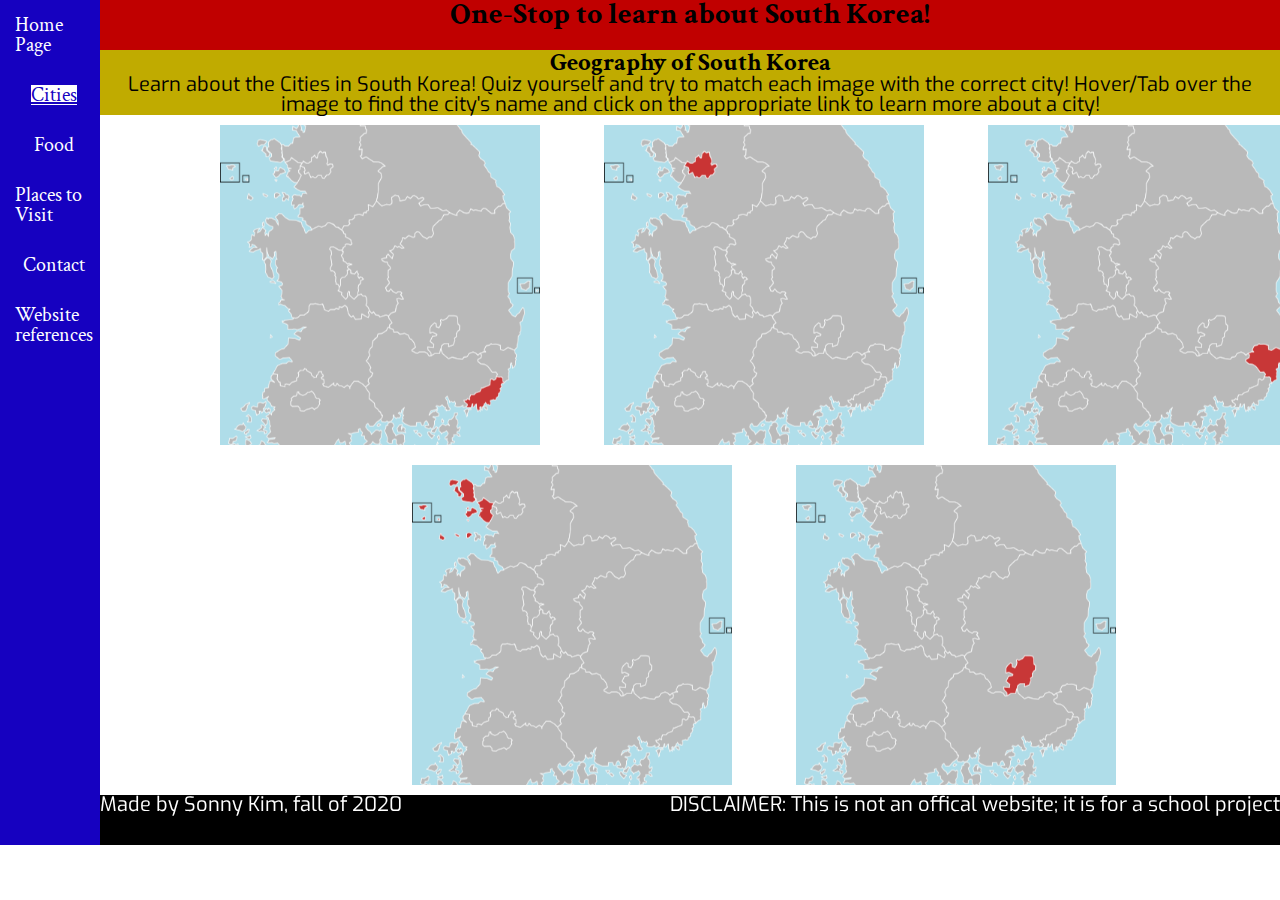
<file: geography.html>
<!DOCTYPE html>
<html lang="en">
    <head>
        <script async src="https://www.googletagmanager.com/gtag/js?id=G-PVMTRM331D"></script>
<script>
  window.dataLayer = window.dataLayer || [];
  function gtag(){dataLayer.push(arguments);}
  gtag('js', new Date());

  gtag('config', 'G-PVMTRM331D');
</script>
        <link rel="stylesheet" type="text/css" href="css/html5reset.css">
        <link rel="stylesheet" type="text/css" href="css/style.css">
        <link rel="stylesheet" type="text/css" href="css/main1.css">
        <link rel="preconnect" href="https://fonts.gstatic.com">
        <link rel="preconnect" href="https://fonts.gstatic.com">
        <link href="https://fonts.googleapis.com/css2?family=Crimson+Text&family=Exo:wght@300&display=swap" rel="stylesheet">
        <meta name="viewport" content="width=device-width, initial-scale=1.0">
        <meta charset="utf-8">
        <title>City</title>
    </head>
    <body class="body">
        <a class="skiptomain" href="#main">Skip to Main</a>
        <header class="header">
            <h1>One-Stop to learn about South Korea!</h1>
        </header>
        <nav id="nav">
            <a href="index.html">Home Page</a>
            <a class="currentPage" href="geography.html">Cities</a>
            <a href="food.html">Food</a>
            <a href="places.html">Places to Visit</a>
            <a href="contact.html">Contact</a>
            <a href="references.html">Website references</a>
        </nav>
        <main id=main class="main">
        <section class="section1">
            <h2> Geography of South Korea</h2>
            <p> Learn about the Cities in South Korea! Quiz yourself and try to match each image with the correct city! Hover/Tab over the image to find the city's name and click on the appropriate link to learn more about a city!</p>
        </section>
        <div class=container>
            <div class=card1>
                <div class=cardInner>
                    <div class=front><img src="img/busanMap.png" alt="Map of Busan"></div>
                    <div tabindex="0" class=back><p>부산(Busan)</p> <!--Got help from Piazza Question@219 respone by Jack Lyons-->
                        <br><a href=https://english.busan.go.kr/index target=_blank>Link to Busan's official website!</a>
                    </div>
                </div>
            </div>
            <div class=card2>
                <div class=cardInner>
                    <div class=front><img src="img/seoulMap.png" alt="Map of Seoul"></div>
                    <div tabindex="0" class=back><p>서울(Seoul)</p><br><a href=http://english.seoul.go.kr/#none target=_blank>Link to Seoul's offical website!</a></div><!--Got help from Piazza Question@219 respone by Jack Lyons-->
                </div>
            </div>
            <div class=card3>
                <div class=cardInner>
                    <div class=front><img src="img/ulsanMap.png" alt="Map of Ulsan"></div>
                    <div tabindex="0" class=back><p>울산(Ulsan)</p><br><a href=http://www.ulsan.go.kr/english/index target=_blank>Link to Ulsan's official website!</a></div><!--Got help from Piazza Question@219 respone by Jack Lyons-->
                </div>
            </div>
            <div class=card4>
                <div class=cardInner>
                    <div class=front><img src="img/incheonMap.png" alt="Map of incheon"></div>
                    <div tabindex="0" class=back><p>인천(Incheon)</p><!--Got help from Piazza Question@219 respone by Jack Lyons-->
                    <br><a href=https://www.incheon.go.kr/en/index target=_blank> Link to Incheon's official website!</a></div>
                </div>
            </div>
            <div class=card5>
                <div class=cardInner>
                    <div class=front><img src="img/daeguMap.png" alt="Map of Daegu"></div>
                    <div  tabindex="0" class=back><p>대구(Daegu)</p><!--Got help from Piazza Question@219 respone by Jack Lyons-->
                    <br><a href=http://www.daegu.go.kr/english/index.do target=_blank>Link to Daegu's official website!</a></div>
                </div>
            </div>
            </div>
        </main>
         <footer class="footer">
             <p>Made by Sonny Kim, fall of 2020</p>
             <p>DISCLAIMER: This is not an offical website; it is for a school project</p>
        </footer>
    </body>
</html>
</file>
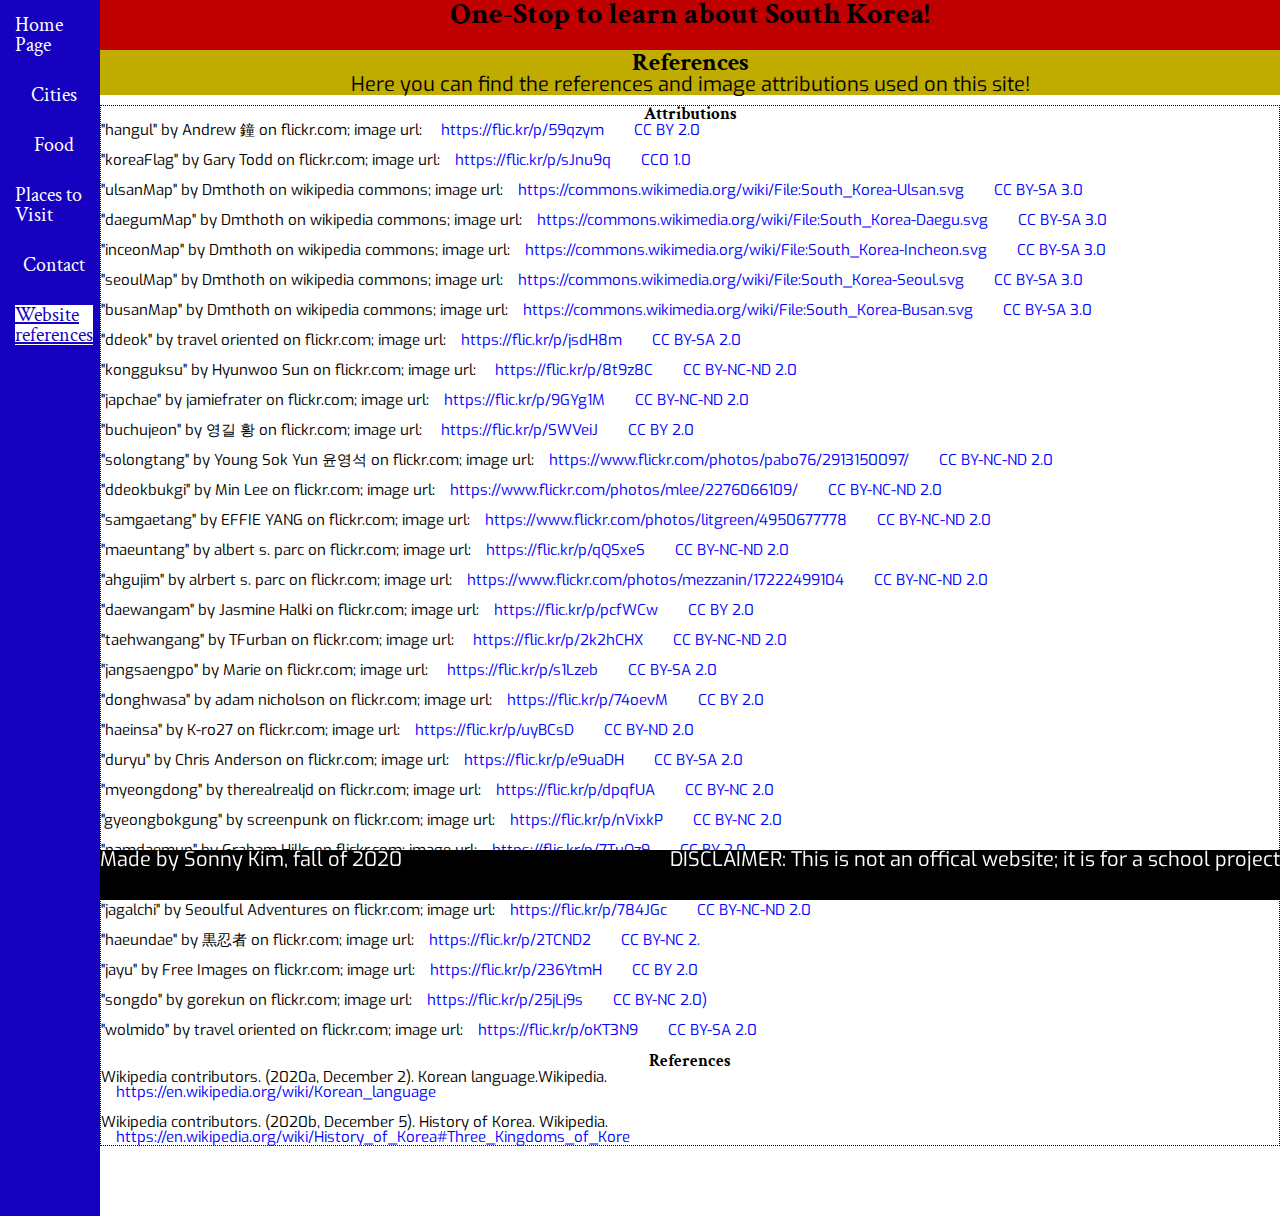
<file: references.html>
<!DOCTYPE html>
<html lang="en">
    <head>
        <script async src="https://www.googletagmanager.com/gtag/js?id=G-23Z4XEHTF7"></script>
<script>
  window.dataLayer = window.dataLayer || [];
  function gtag(){dataLayer.push(arguments);}
  gtag('js', new Date());

  gtag('config', 'G-23Z4XEHTF7');
</script>
        <link rel="stylesheet" type="text/css" href="css/html5reset.css">
        <link rel="stylesheet" type="text/css" href="css/style.css">
        <link rel="stylesheet" type="text/css" href="css/main0.css">
        <link rel="preconnect" href="https://fonts.gstatic.com">
        <link rel="preconnect" href="https://fonts.gstatic.com">
        <link href="https://fonts.googleapis.com/css2?family=Crimson+Text&family=Exo:wght@300&display=swap" rel="stylesheet">
        <meta name="viewport" content="width=device-width, initial-scale=1.0">
        <meta charset="utf-8">
        <title>References and Attributions</title>
    </head>
    <body class="body">
        <a class="skiptomain" href="#main">Skip to Main</a>
        <header class="header">
            <h1>One-Stop to learn about South Korea!</h1>
        </header>
        <nav id="nav">
            <a href="index.html">Home Page</a>
            <a href="geography.html">Cities</a>
            <a href="food.html">Food</a>
            <a href="places.html">Places to Visit</a>
            <a href="contact.html">Contact</a>
            <a class="currentPage" href="references.html">Website references</a>
        </nav>
        <main id=main class="main">
            <section class="section1">
                <h2>References</h2>
                <p> Here you can find the references and image attributions used on this site!</p>
            </section>
            <section class="mainSect3">
                <h3>Attributions</h3>
                <p>"hangul" by Andrew 鐘 on flickr.com; image url: <a href=https://flic.kr/p/59qzym>https://flic.kr/p/59qzym</a><a href=https://creativecommons.org/licenses/by/2.0>CC BY 2.0</a></p>
                <br><p>"koreaFlag" by Gary Todd on flickr.com; image url:<a href=https://flic.kr/p/sJnu9q>https://flic.kr/p/sJnu9q</a><a href=https://creativecommons.org/publicdomain/zero/1.0>CC0 1.0</a></p>
                <br><p>"ulsanMap" by Dmthoth on wikipedia commons; image url:<a href=https://commons.wikimedia.org/wiki/File:South_Korea-Ulsan.svg>https://commons.wikimedia.org/wiki/File:South_Korea-Ulsan.svg</a><a href=https://creativecommons.org/licenses/by-sa/3.0/deed.en>CC BY-SA 3.0</a></p>
                <br><p>"daegumMap" by Dmthoth on wikipedia commons; image url:<a href=https://commons.wikimedia.org/wiki/File:South_Korea-Daegu.svg>https://commons.wikimedia.org/wiki/File:South_Korea-Daegu.svg</a><a href=https://creativecommons.org/licenses/by-sa/3.0/deed.en>CC BY-SA 3.0</a></p>
                <br><p>"inceonMap" by Dmthoth on wikipedia commons; image url:<a href=https://commons.wikimedia.org/wiki/File:South_Korea-Incheon.svg>https://commons.wikimedia.org/wiki/File:South_Korea-Incheon.svg</a><a href=https://creativecommons.org/licenses/by-sa/3.0/deed.en>CC BY-SA 3.0</a></p>
                <br><p>"seoulMap" by Dmthoth on wikipedia commons; image url:<a href=https://commons.wikimedia.org/wiki/File:South_Korea-Seoul.svg>https://commons.wikimedia.org/wiki/File:South_Korea-Seoul.svg</a><a href=https://creativecommons.org/licenses/by-sa/3.0/deed.en>CC BY-SA 3.0</a></p>
                <br><p>"busanMap" by Dmthoth on wikipedia commons; image url:<a href=https://commons.wikimedia.org/wiki/File:South_Korea-Busan.svg>https://commons.wikimedia.org/wiki/File:South_Korea-Busan.svg</a><a href=https://creativecommons.org/licenses/by-sa/3.0/deed.en>CC BY-SA 3.0</a></p>
                <br><p>"ddeok" by travel oriented on flickr.com; image url:<a href=https://flic.kr/p/jsdH8m>https://flic.kr/p/jsdH8m</a><a href=https://creativecommons.org/licenses/by-sa/2.0>CC BY-SA 2.0 </a></p>
                <br><p>"kongguksu" by Hyunwoo Sun on flickr.com; image url: <a href=https://flic.kr/p/8t9z8C>https://flic.kr/p/8t9z8C</a><a href=https://creativecommons.org/licenses/by-nc-nd/2.0>CC BY-NC-ND 2.0</a></p>
                <br><p>"japchae" by jamiefrater on flickr.com; image url:<a href=https://flic.kr/p/9GYg1M>https://flic.kr/p/9GYg1M</a><a href=https://creativecommons.org/licenses/by-nc-nd/2.0>CC BY-NC-ND 2.0</a></p>
                <br><p>"buchujeon" by 영길 황 on flickr.com; image url: <a href=https://flic.kr/p/SWVeiJ>https://flic.kr/p/SWVeiJ</a><a href=https://creativecommons.org/licenses/by/2.0>CC BY 2.0</a></p>
                <br><p>"solongtang" by Young Sok Yun 윤영석 on flickr.com;  image url:<a href=https://www.flickr.com/photos/pabo76/2913150097>https://www.flickr.com/photos/pabo76/2913150097/</a><a href=https://creativecommons.org/licenses/by-nc-nd/2.0>CC BY-NC-ND 2.0</a></p>
                <br><p>"ddeokbukgi" by Min Lee on flickr.com; image url:<a href=https://www.flickr.com/photos/mlee/2276066109>https://www.flickr.com/photos/mlee/2276066109/</a><a href=https://creativecommons.org/licenses/by-nc-nd/2.0>CC BY-NC-ND 2.0</a></p>
                <br><p>"samgaetang" by EFFIE YANG on flickr.com; image url:<a href=https://www.flickr.com/photos/litgreen/4950677778>https://www.flickr.com/photos/litgreen/4950677778</a><a href=https://creativecommons.org/licenses/by-nc-nd/2.0>CC BY-NC-ND 2.0</a></p>
                <br><p>"maeuntang" by albert s. parc on flickr.com; image url:<a href=https://flic.kr/p/qQSxeS>https://flic.kr/p/qQSxeS</a><a href=https://creativecommons.org/licenses/by-nc-nd/2.0>CC BY-NC-ND 2.0</a></p>
                <br><p>"ahgujim" by alrbert s. parc on flickr.com; image url:<a href=https://www.flickr.com/photos/mezzanin/17222499104>https://www.flickr.com/photos/mezzanin/17222499104</a><a href=https://creativecommons.org/licenses/by-nc-nd/2.0>CC BY-NC-ND 2.0</a> </p>
                <br><p>"daewangam" by Jasmine Halki on flickr.com; image url:<a href=https://flic.kr/p/pcfWCw>https://flic.kr/p/pcfWCw</a><a href=https://creativecommons.org/licenses/by/2.0>CC BY 2.0</a></p>
                <br><p>"taehwangang" by TFurban on flickr.com; image url: <a href=https://flic.kr/p/2k2hCHX>https://flic.kr/p/2k2hCHX</a><a href=https://creativecommons.org/licenses/by-nc-nd/2.0>CC BY-NC-ND 2.0</a></p>
                <br><p>"jangsaengpo" by Marie on flickr.com; image url: <a href=https://flic.kr/p/s1Lzeb>https://flic.kr/p/s1Lzeb</a><a href=https://creativecommons.org/licenses/by-sa/2.0>CC BY-SA 2.0</a></p>
                <br><p>"donghwasa" by adam nicholson on flickr.com; image url:<a href=https://flic.kr/p/74oevM>https://flic.kr/p/74oevM</a><a href=https://creativecommons.org/licenses/by/2.0>CC BY 2.0</a></p>
                <br><p>"haeinsa" by K-ro27 on flickr.com; image url:<a href=https://flic.kr/p/uyBCsD>https://flic.kr/p/uyBCsD</a><a href=https://creativecommons.org/licenses/by-nd/2.0>CC BY-ND 2.0</a></p>
                <br><p>"duryu" by Chris Anderson on flickr.com; image url:<a href=https://flic.kr/p/e9uaDH>https://flic.kr/p/e9uaDH</a><a href=https://creativecommons.org/licenses/by-sa/2.0>CC BY-SA 2.0</a></p>
                <br><p>"myeongdong" by therealrealjd on flickr.com; image url:<a href=https://flic.kr/p/dpqfUA>https://flic.kr/p/dpqfUA</a><a href=https://creativecommons.org/licenses/by-nc/2.0>CC BY-NC 2.0</a></p>
                <br><p>"gyeongbokgung" by screenpunk on flickr.com; image url:<a href=https://flic.kr/p/nVixkP>https://flic.kr/p/nVixkP</a><a href=https://creativecommons.org/licenses/by-nc/2.0>CC BY-NC 2.0</a></p>
                <br><p>"namdaemun" by Graham Hills on flickr.com; image url:<a href=https://flic.kr/p/7TuQz9>https://flic.kr/p/7TuQz9</a><a href=https://creativecommons.org/licenses/by/2.0>CC BY 2.0</a></p>
                <br> <p>"taejongdae" by Jens-Olaf Walter on flickr.com; image url:<a href=https://flic.kr/p/2iUr1dM>https://flic.kr/p/2iUr1dM</a><a href=https://creativecommons.org/licenses/by-nc/2.0>CC BY-NC 2.0 </a></p>
                <br> <p>"jagalchi" by Seoulful Adventures on flickr.com; image url:<A href=https://flic.kr/p/784JGc>https://flic.kr/p/784JGc</a><a href=https://creativecommons.org/licenses/by-nc-nd/2.0>CC BY-NC-ND 2.0</a></p>
                <br><p>"haeundae" by 黒忍者 on flickr.com; image url:<a href=https://flic.kr/p/2TCND2>https://flic.kr/p/2TCND2</a><a href=https://creativecommons.org/licenses/by-nc/2.0>CC BY-NC 2.</a></p>
                <br><p> "jayu" by Free Images on flickr.com; image url:<a href=https://flic.kr/p/236YtmH>https://flic.kr/p/236YtmH</a><a href=https://creativecommons.org/licenses/by/2.0>CC BY 2.0</a></p>
                <br><p>"songdo" by gorekun on flickr.com; image url:<a href=https://flic.kr/p/25jLj9s>https://flic.kr/p/25jLj9s</a><a href=https://creativecommons.org/licenses/by-nc/2.0>CC BY-NC 2.0)</a></p>
                <br><p>"wolmido" by travel oriented on flickr.com; image url:<a href=https://flic.kr/p/oKT3N9>https://flic.kr/p/oKT3N9</a><a href=https://creativecommons.org/licenses/by-sa/2.0>CC BY-SA 2.0</a></p>
                <br><h3>References</h3>
                <p>Wikipedia contributors. (2020a, December 2). Korean language.Wikipedia. 
                    <br><a href=https://en.wikipedia.org/wiki/Korean_language>https://en.wikipedia.org/wiki/Korean_language</a></p>
                    <br><p>Wikipedia contributors. (2020b, December 5). History of Korea. Wikipedia. <br><a href=https://en.wikipedia.org/wiki/History_of_Korea#Three_Kingdoms_of_Korea>https://en.wikipedia.org/wiki/History_of_Korea#Three_Kingdoms_of_Kore</a></p>
            </section>
        </main>
         <footer class="footer">
             <p>Made by Sonny Kim, fall of 2020</p>
             <p>DISCLAIMER: This is not an offical website; it is for a school project</p>
        </footer>
    </body>
</html>
</file>
<file: css/style.css>
.body{
    display:grid;
    grid-template-columns: 100px 2fr 2fr 100px;
    grid-template-rows: 50px 75px auto 50px;
    grid-template-areas:
    "head head head head"
    "navi navi navi navi"
    "main main main main"
    "foot foot foot foot";
    font-family: 'Exo', sans-serif;
    font-size: 16px;
}
@keyframes heading {
    0% {background-color: white; color: white;}
    100% {background-color:rgba(192,0,0,1); color: black;}
}
h1{
    font-size: 1.5em;
    font-family: 'Crimson Text', serif;
}
h2{
    font-size: 1.25em;
    font-family: 'Crimson Text', serif;
}
h3{
    font-size: 1.125em;
    font-family: 'Crimson Text', serif;
}
.header{
    grid-area: head;
    background-color:rgba(192,0,0,1);
    text-align: center;
    animation-name: heading;
    animation-duration: 2s;
}
#nav{
    grid-area: navi;
    display:flex;
    flex-flow: column wrap;
    align-items: center;
    background-color: rgba(22,1,192,1);
}
a{
    color:white;
    font-family: 'Crimson Text', serif;
    text-decoration: none;
    margin: 1vw;
}
.mainSect3 a{
    color: blue;
    font-family: 'Exo', sans-serif;
}

.currentPage {
    color:rgba(22,1,192,1);
    text-decoration: underline;
    background-color:white;
}
.footer{
    grid-area: foot;
    position: sticky;
    bottom:0;
    width:100%;
    background-color: black;
    color: white;
    display: flex;
    flex-flow: row wrap;
    justify-content: space-between;
}
.main{
    grid-area: main
}
img{
        width: 100%;
        height: 100%;
        object-fit: cover;
    }
.formWrapper{
    background-image:url("../img/koreaFlag.jpg");
    background-attachment: fixed;
    background-size:cover;
    background-position: center;
    opacity: 1;
}
#form{
    background-color: white;
    opacity: 0.75;
    display:flex;
    flex-flow: column wrap;
    align-items: center;
}
input[type=text] {
    border-radius: 1vw;
    display:block;
    font-size: 1.25em;
    width:100%;
}
#text{
    width:100%;
    height:50vw;
    box-sizing:border-box;
    resize:none;
}
input[type=text]:focus{
    background-color:rgba(22,1,192,0.25);
}
input[type=submit]{
    background-color: black;
    color:white;
    font-size: 1.25em;
    width:100%;
}
.skiptomain { 
    background-color: black;
    color: white;
    position: absolute;
    transform: translateY(-100px)
}
.skiptomain:focus{
    transform: translateX(100px)
}
@media screen and (min-width: 700px){
    .body{
        display:grid;
        grid-template-columns: 100px 2fr 2fr 100px;
        grid-template-rows: 50px 75px auto 50px;
        grid-template-areas:
        "head head head head"
        "navi navi navi navi"
        "main main main main"
        "foot foot foot foot";
        font-family: 'Exo', sans-serif;
        font-size: 20px;
    }
    #nav{
        grid-area: navi;
        display:flex;
        flex-flow: row wrap;
        justify-content: space-evenly;
        background-color: rgba(22,1,192,1);
    }
    a{
        color:white;
        font-family: 'Crimson Text', serif;
        text-decoration: none;
        margin: 0px;
    }
    #form{
        background-color: white;
        opacity: 0.75;
        display:block;
    }
}
@media screen and (min-width: 850px){
    .body{
        display:grid;
        grid-template-columns: 100px 2fr 2fr 2fr;
        grid-template-rows: 50px auto 50px;
        grid-template-areas:
        "navi head head head"
        "navi main main main"
        "navi foot foot foot";
        font-family: 'Exo', sans-serif;
        font-size: 20px;    
    }
    #nav{
        grid-area: navi;
        display:flex;
        flex-flow: column wrap;
        justify-content: flex-start;
        background-color: rgba(22,1,192,1);
    }
    a{
        color:white;
        font-family: 'Crimson Text', serif;
        text-decoration: none;
        margin: 15px;
    }
    #form{
        display:flex;
        flex-flow:column wrap;
        align-items: flex-start;
    }
    #text{
        width:100%;
        height:20vw;
        box-sizing:border-box;
        resize:none;
    }
    input[type=submit]{
        background-color: black;
        color:white;
        font-size: 3em;
        width:100%;
    }
   
}
@media (prefers-reduced-motion){
    .header {
      animation-name: none;
    }
  }
</file>
<file: css/main1.css>
.section1{
    grid-area:"sec0";
    background-color: rgba(192,171,0,1);
    text-align: center;
}
.container{
    display:flex;
    flex-flow:column nowrap;
    align-items: center;
}
.card1,.card2,.card3,.card4,.card5{
background-color: transparent;
width: 50vw;
height: 50vw;
perspective: 1000px;
margin:10px;
}

.cardInner{
    position:relative;
    width:100%;
    height:100%;
    transition: transform 1s;
    transform-style: preserve-3d;
}
.card1:hover .cardInner, .card1:focus-within .cardInner,
.card2:hover .cardInner, .card2:focus-within .cardInner,
.card3:hover .cardInner, .card3:focus-within .cardInner,
.card4:hover .cardInner, .card4:focus-within .cardInner,
.card5:hover .cardInner, .card5:focus-within .cardInner{
    transform: rotateY(180deg);
}
.front,.back{
    position: absolute;
    width: 100%;
    height: 100%;
    backface-visibility:hidden;
}
.back{
    background-color:black;
    color:white;
    transform: rotateY(180deg);
    text-align: center;
    font-size: 1em;
}
@media screen and (min-width: 700px){
    .card1,.card2,.card3,.card4,.card5{
        background-color: transparent;
        width: 40vw;
        height: 40vw;
        perspective: 1000px;
        margin:10px;
        }
        .container{
            display:flex;
            flex-flow:row wrap;
            justify-content: center;
}
}
@media screen and (min-width: 850px){
    .container{
        display:grid;
        grid-template-columns: 15vw 15vw 15vw 15vw 15vw;
        grid-template-rows: auto auto;
        grid-template-areas:
        "card1 .     card2 .     card3"
        ".     card4 .     card5 .    ";
    }
    .card1,.card2,.card3,.card4,.card5{
    background-color: transparent;
    width: 25vw;
    height: 25vw;
    perspective: 1000px;
    margin:10px;
    }
    .card1{grid-area:card1;}
    .card2{grid-area:card2;}
    .card3{grid-area:card3;}
    .card4{grid-area:card4;}
    .card5{grid-area:card5;}
}
@media (prefers-reduced-motion){
    .cardInner{
        position:relative;
        width:100%;
        height:100%;
        transition: transform 0s;
        transform-style: preserve-3d;
    }
  }
</file>
<file: css/main0.css>
.main{
    display:grid;
    grid-template-columns: 1fr auto 1fr;
    grid-template-rows: auto auto auto auto auto auto;
    grid-template-areas:
    "sec0 sec0 sec0"
    "sec3 sec3 sec3"
    ".    img1 .   "
    "sec1 sec1 sec1"
    ".    img2 .   "
    "sec2 sec2 sec2";
    grid-gap: 10px;
}
.main h3{text-align:center;}
.section1{
    grid-area: sec0;
    background-color: rgba(192,171,0,1);
    text-align: center;
}
.mainSect1{
    grid-area: sec1;
    border: 1px dotted black;
}
.mainSect2{
    grid-area: sec2;
    border: 1px dotted black;
}
.mainSect3{
    grid-area: sec3;
    border: 1px dotted black;
    font-size:0.75em;
}
.img1{
    grid-area: img1;
    border: 1px dotted black;
}
.img2{
    grid-area: img2;
    border: 1px dotted black;
}
@media screen and (min-width: 700px){
    .main{
        display:grid;
        grid-template-columns: 1fr 1fr;
        grid-template-rows: auto auto auto auto;
        grid-template-areas:
        "sec0 sec0"
        "sec3 sec3"
        "img1 img2"
        "sec1 sec2";
        grid-gap: 5vw;
    }
}
@media screen and (min-width: 850px){
    .main{
        display:grid;
        grid-template-columns: auto auto auto;
        grid-template-rows: auto auto auto auto;
        grid-template-areas:
        "sec0 sec0 sec0"
        "sec3 sec3 sec3"
        "img1 sec1 sec1"
        "img2 sec2 sec2";
        grid-gap: 10px;
    }
}
</file>
